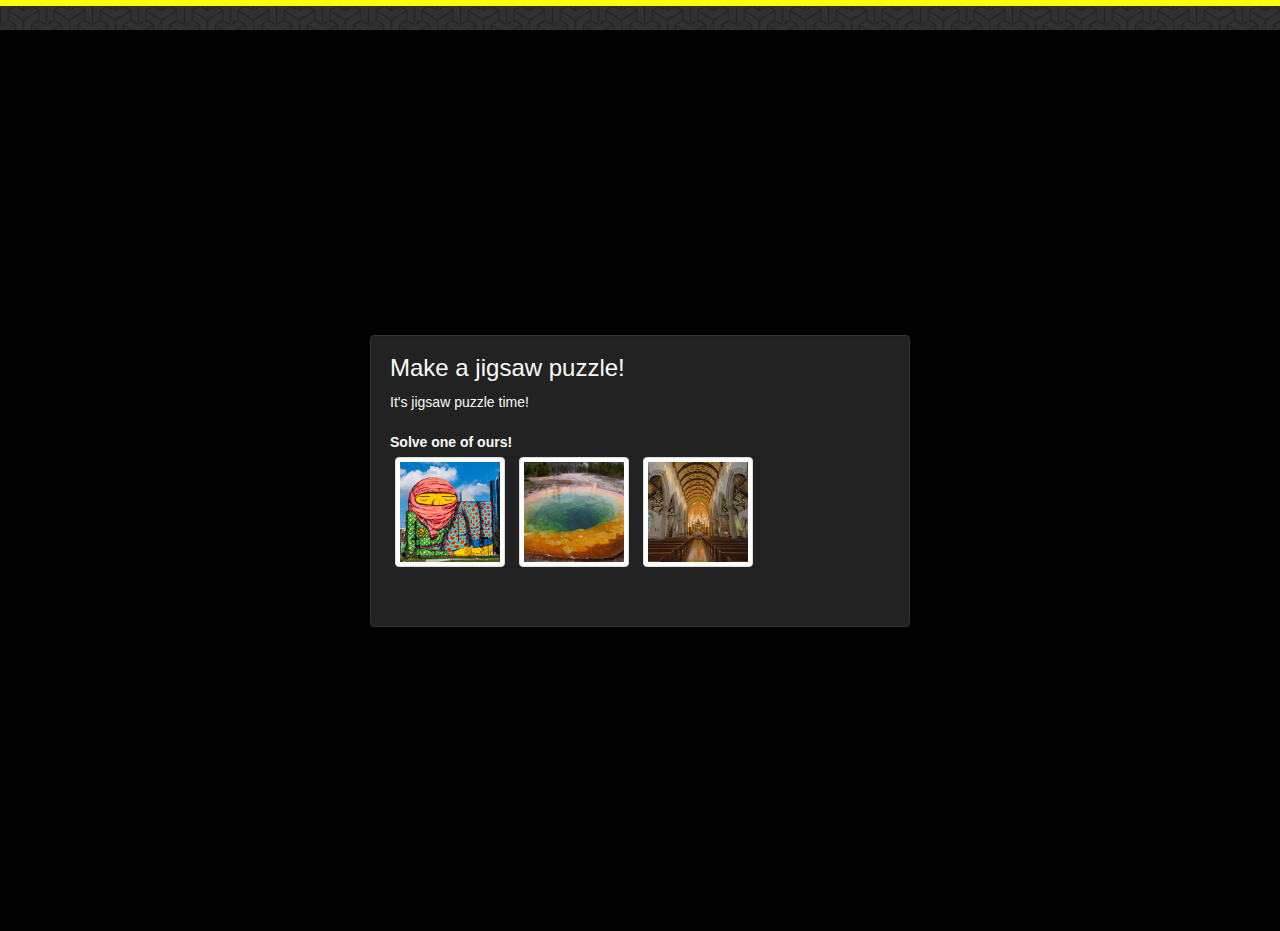
<file: index.html>
<!DOCTYPE html>
<html lang="en">
  <head>
    <meta charset="utf-8">
    <meta http-equiv="X-UA-Compatible" content="IE=edge">
    <meta name="viewport" content="width=device-width, initial-scale=1">
    <title></title>

    <!-- <link href='http://fonts.googleapis.com/css?family=Open+Sans:400,700,800' rel='stylesheet' type='text/css'>
    <link href='http://fonts.googleapis.com/css?family=Lato:400,700,900' rel='stylesheet' type='text/css'> -->
    
    <link href="bootstrap/css/bootstrap.min.css" rel="stylesheet">
    <link rel="stylesheet" href="puzzle.css">
        
    <script src="https://ajax.googleapis.com/ajax/libs/jquery/1.11.1/jquery.min.js"></script>
    <!-- <script src="bootstrap/js/bootstrap.min.js"></script> -->
    <!-- <script src="jquery.color-2.1.2.min.js"></script>     -->
    <!-- <script src="lodash.min.js"></script>     -->
    <script src="fabric.min.js"></script>
    
    <!-- HTML5 shim and Respond.js for IE8 support of HTML5 elements and media queries -->
    <!-- WARNING: Respond.js doesn't work if you view the page via file:// -->
    <!--[if lt IE 9]>
      <script src="https://oss.maxcdn.com/html5shiv/3.7.2/html5shiv.min.js"></script>
      <script src="https://oss.maxcdn.com/respond/1.4.2/respond.min.js"></script>
    <![endif]-->

  </head>
  <body>
    
    <div class="header-container">
        <div class="right-menu">
            <div class="text-right">
                
                <div data-provide="puzzle-btns" class="btn-group hidden">
                    <button data-provide="show-menu" class="btn btn-default">Preview</button>
                    <button class="btn btn-default" id="shuffle">Shuffle</button>
                    <button class="btn btn-default" id="giveMe">Ask Madden! <small>(Free piece)</small></button>
                    <button class="btn btn-danger" id="reset">Reset</button>
                </div>
                                                                
                <div id="puzzle-menu" class="puzzle-menu">                                    
                    <canvas id="previewCanvas"></canvas>                                                        
                </div>
                
            </div>
        </div>
        
        <div class="clearfix"></div>                     
    </div>
    
    <div id="victory-banner" class="victory-banner hidden">
        <div class="container">
            <div class="col-md-6 col-md-offset-3 text-center">
                <div class="alert alert-success"><h3>Victory! Nice Job!</h3></div>
            </div>
        </div>    
    </div>
    
    <div id="main-container" class="main-container hidden">
        <canvas id="canvas"></canvas>
    </div>
            
    <div class="launcher-container">
      <div class="container">
        <div class="col-md-6 col-md-offset-3">
        
          <div class="well hidden" data-provide="loading">
            <h3>Sit tight, we're building your puzzle</h3>
            <div class="progress">
              <div data-provide="puzzle-progress" class="progress-bar" role="progressbar" style="width: 1%;"><span>1%</span></div>
            </div>              
          </div>
        
          <div class="well" id="select-puzzle">
            
            <h3>Make a jigsaw puzzle!</h3>
            <p>It's jigsaw puzzle time!</p>
            
            <form id="select-image-form" class="select-image-form" data-provide="select-image-form">

                <!-- <div class="form-group">
                    <label for="imageUrl">Use an image URL</label>
                    
                    <div class="alert alert-danger hidden" id="url-error"></div>
                    
                    <div class="input-group">
                      <input type="text" class="form-control" id="imageUrl" placeholder="http://symf.setfive.com/canvas_puzzle/beaconhill.jpg">
                      <span class="input-group-btn">
                        <button type="submit" class="btn btn-primary">Build Puzzle</button>
                      </span>
                    </div>
                    
		            <div class="progress hidden">
		              <div data-provide="url-progress" class="progress-bar" role="progressbar" style="width: 1%;"><span>1%</span></div>
		            </div>                    
		                                
                </div> -->
                                
                <div class="form-group">
                    <label>Solve one of ours!</label>
                    <ul class="list-unstyled list-inline">
                    
                      <li>
                        <a href="greenway.jpg" data-provide="select-image">
                          <img src="images/greenway_small.png" class="thumbnail" />
                        </a>
                      </li>

                      <li>
                        <a href="yellowstone.jpg" data-provide="select-image">
                          <img src="images/yellowstone_small.png" class="thumbnail" />
                        </a>
                      </li>

                      <li>
                        <a href="cathederal.jpg" data-provide="select-image">
                          <img src="images/cathederal_small.png" class="thumbnail" />
                        </a>
                      </li>
                      
                    </ul>
                </div>                
            </form>
          </div>    
                
        </div>
      </div>
    </div>
                
    <script type="text/javascript" src="puzzle.js"></script> 
        
  </body>
 </html>
</file>
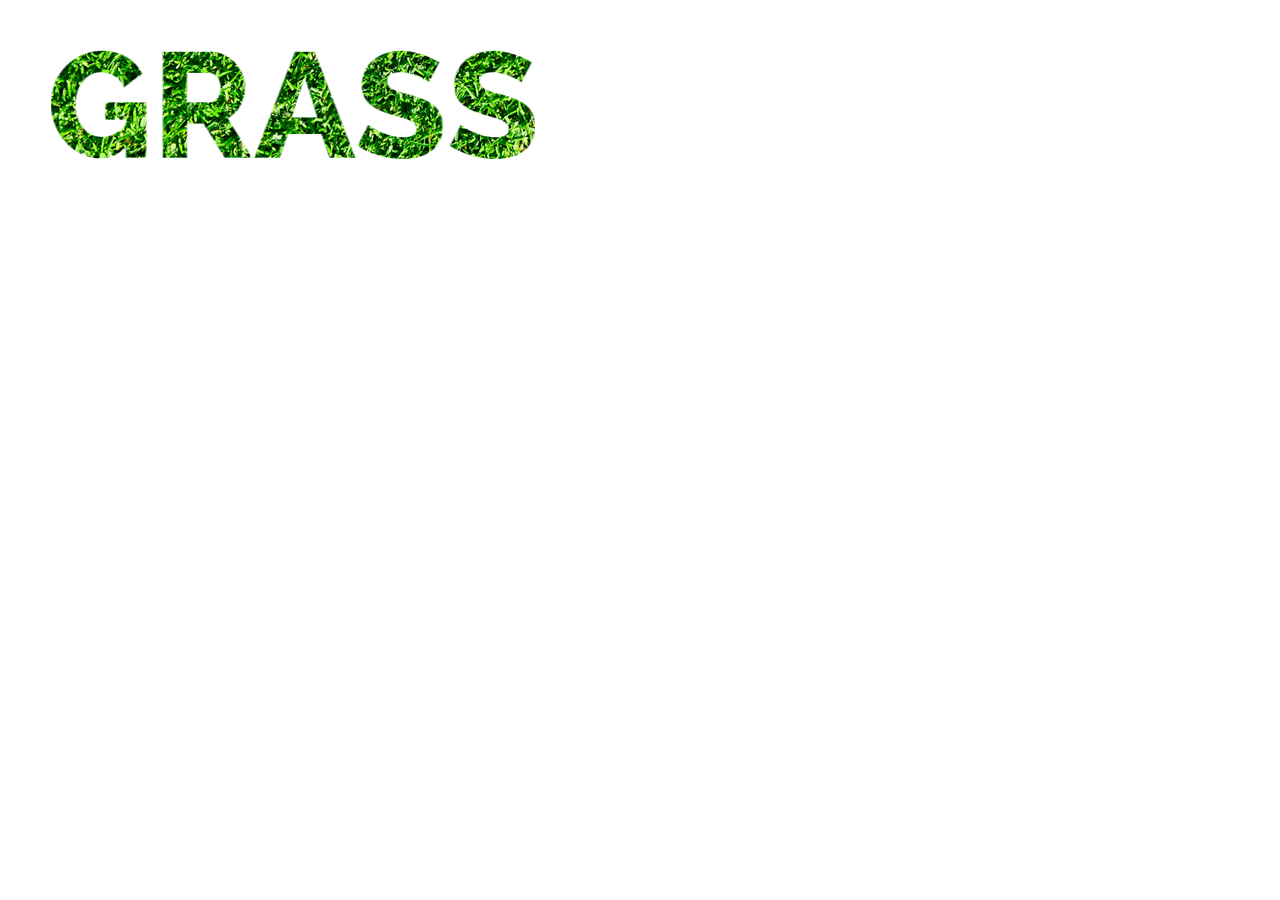
<file: grass.html>
<!DOCTYPE html>
<html lang="en">
  <head>
    <meta charset="utf-8">
    <meta http-equiv="X-UA-Compatible" content="IE=edge">
    <meta name="viewport" content="width=device-width, initial-scale=1">
    <title></title>

    <link href='http://fonts.googleapis.com/css?family=Open+Sans:400,700,800' rel='stylesheet' type='text/css'>
    <link href='http://fonts.googleapis.com/css?family=Lato:400,700,900' rel='stylesheet' type='text/css'>
    
    <link href="bootstrap/css/bootstrap.min.css" rel="stylesheet">
        
    <script src="https://ajax.googleapis.com/ajax/libs/jquery/1.11.1/jquery.min.js"></script>
    <script src="bootstrap/js/bootstrap.min.js"></script>
    <script src="lodash.min.js"></script>    
    <script src="fabric.min.js"></script>
    
    <!-- HTML5 shim and Respond.js for IE8 support of HTML5 elements and media queries -->
    <!-- WARNING: Respond.js doesn't work if you view the page via file:// -->
    <!--[if lt IE 9]>
      <script src="https://oss.maxcdn.com/html5shiv/3.7.2/html5shiv.min.js"></script>
      <script src="https://oss.maxcdn.com/respond/1.4.2/respond.min.js"></script>
    <![endif]-->    
  </head>
  <body>
  
  <canvas id="target" width="800px" height="400px" style="margin: auto"></canvas>
  
  <script>
  
  $(document).ready(function(){
      
      var mask = new Image(), bg = new Image();
      var mDf = $.Deferred(), bgDf = $.Deferred();
            
      mask.src = "grass_overlay.png";
      bg.src = "grass_texture.png";
      
      mask.addEventListener("load", function(){ mDf.resolve(this); });
      bg.addEventListener("load", function(){ bgDf.resolve(this); });
      
      var canvas = document.createElement("canvas"), ctx = canvas.getContext('2d');
      var target = document.getElementById("target"), targetCtx = target.getContext('2d');
      
      
      $.when(mDf, bgDf).done(function(){
          var l = (bg.width / 2) - (mask.width / 2), t = (bg.height / 2) - (mask.height / 2);
          
          canvas.width = bg.width;
          canvas.height = bg.height;
          
          ctx.drawImage(mask, l, t);
          ctx.globalCompositeOperation = "source-in";
          ctx.drawImage(bg, 0, 0);
                 
          var imageData = ctx.getImageData(l, t, mask.width, mask.height);                                       
          targetCtx.putImageData(imageData, 50, 50);                         
      });
      
  });
  
  </script>
  
  </body>
</html>
</file>
<file: puzzle.css>
html, body {
 width: 100%;  
 height: 100%;
 background-color: #000;
}

canvas { 
  display:block; 
}

.main-container {
  margin: 20px;
  background: #000;
  margin-top: 20px;
  border: 1px dotted #222;    
}            
                        
.canvas-container {
  margin: auto;
}

.header-container {
  height: auto;
  padding: 12px 20px;
  border-top: 6px solid #ffff00;
  border-bottom: 1px solid #030303;
  background: url("escheresque_ste.png") repeat;
}

.right-menu {
  position: relative;
}

.puzzle-menu {
  position: absolute;
  right: 0px;
  padding: 10px;          
  color: #fff;
  width: 400px;
  height: auto;
  background-color: rgba(51, 122, 183, .6);
  border-top-left-radius: 3px;
  border-bottom-left-radius: 3px;
  border-bottom-right-radius: 3px;
  display: none;
  text-align: right;
  z-index: 10;
}

.open .btn {
  border-bottom-left-radius: 0;
  border-bottom-right-radius: 0;
  border-bottom: 0;      
}

.logo {
  float: left;
  width: 300px;
}

.right-menu {
  float: right;
  width: 500px;       
}

#previewCanvas {
  margin-top: 15px;
  margin-left: auto;
  margin-right: auto;
}

.launcher-container {
  height: 100%;
  display: flex;
  align-items: center;
  justify-content: center;        
}

.launcher-container .well {
  background-color: #222;
  border: 1px solid #333;
  color: #fafafa;
  margin: 0;
}

.launcher-container h3 {
  margin-top: 0px;
}

.launcher-container form {
  margin-top: 20px;
}

.launcher-container ul {
  margin: 0;
}

.photo-credits {
  color: #fafafa;
  text-align: left;
  margin: 0;
}

.photo-credits a {
  color: #fafafa;
  text-decoration: underline;
}

.victory-banner {
  margin-top: 40px;
}

.victory-banner h3 {
  margin: 0;
}

input[type='file'] {
  height: auto;
}

.select-image-form .alert-danger {
  padding: 10px;
  margin-bottom: 10px;
}
</file>
